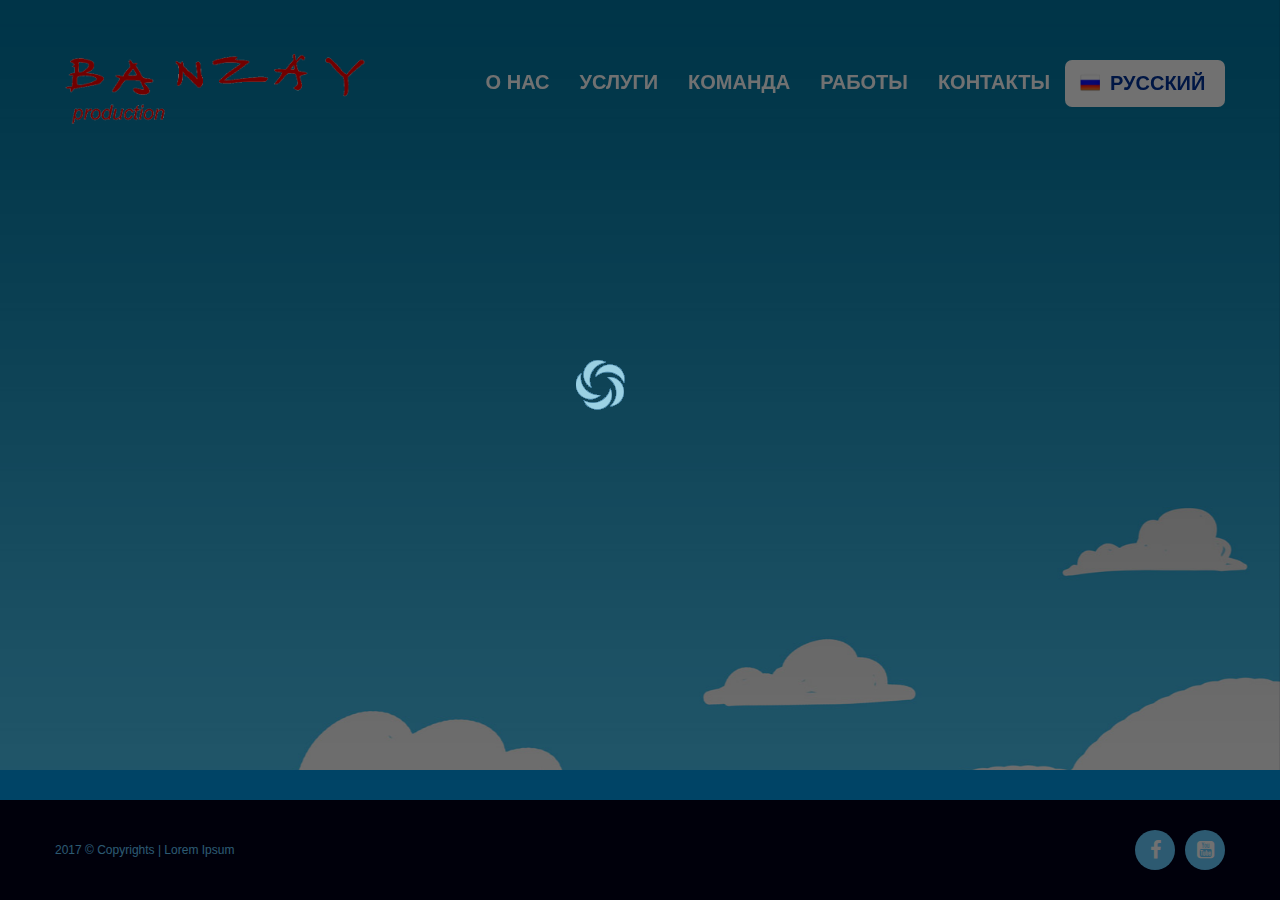
<file: index.html>
<html>
	<head>
		<title>Lorem Ipsum</title>
		<link rel="icon" type="image/x-icon" href="image/icon.jpg">
		<link rel="stylesheet" type="text/css" href="css/font-awesome.min.css">
		<link rel="stylesheet" type="text/css" href="css/style.css">
		<script type="text/javascript" src="js/jquery.js"></script>
		<script type="text/javascript" src="js/main.js"></script>
		<meta http-equiv="Content-Type" content="text.html" charset="UTF-8" />
	</head>
	<body>
		<h1>Lorem Ipsum</h1>
		<div class="background"></div>
		<div class="black">
			<img class="loader" src="image/web_site_loader.gif">
		</div>
		<div class="all overflow">
			<div class="content">
				<div class="content_1">
					<header>
						<div class="section_1">
							<div class="left logo">
								<img src="image/logo.gif">
							</div>
							<div class="right">
								<nav>
									<ul>
										<li class="left menu" name="about"><span href="index.html">О нас</span></li>
										<li class="left menu" name="services"><span href="index.html">Услуги</span></li>
										<li class="left menu" name="team"><span href="index.html">Команда</span></li>
										<li class="left menu" name="works"><span href="index.html">Работы</span></li>
										<li class="left menu" name="contacts"><span href="index.html">Контакты</span></li>
									</ul>
									<div id="lang" class="left sub_menu_last" href="index.html">
										<div class="rus">
											<a href="#">
												<div class="overflow">
													<div class="left">
														<img src="image/rusflag.png">
													</div>
													<div class="left">
														<h6>РУССКИЙ</h6>
													</div>
												</div>
											</a>
										</div>
										<div class="eng">
											<a href="eng_index.html">
												<div class="overflow">
													<div class="left flag">
														<img src="image/engflag.jpg" width="20px" height="15px">
													</div>
													<div class="left">
														<h6>ENGLISH</h6>
													</div>
												</div>
											</a>
										</div>
									</div>
								</nav>
							</div>
						</div>
					</header>
				</div>
				<div class="section_2">
					<div class="animatable">
						<img src="image/plane.gif">
					</div>
				</div>
			</div>
		</div>
		<div class="orange">
			<div class="content opening_window">
				<div class="opening_window_content">
				</div>
			</div>
		</div>
		<div class="footer">
			<footer>
				<div class="overflow content">
					<div class="left foot">
						<span>2017 © Copyrights | </span>
						<span>Lorem Ipsum</span>
					</div>
					<div class="right overflow">
						<a target="_blank" href="#" target="_blank">
							<div class="icon left">
								<i class="fa fa-facebook icons" aria-hidden="true"></i>
							</div>
						</a>
						<a target="_blank" href="#" target="_blank">
							<div class="icon left">
								<i class="fa fa-youtube-square icons" aria-hidden="true"></i>
							</div>
						</a>
					</div>
				</div>
			</footer>
		</div>
	</body>
</html>
</file>
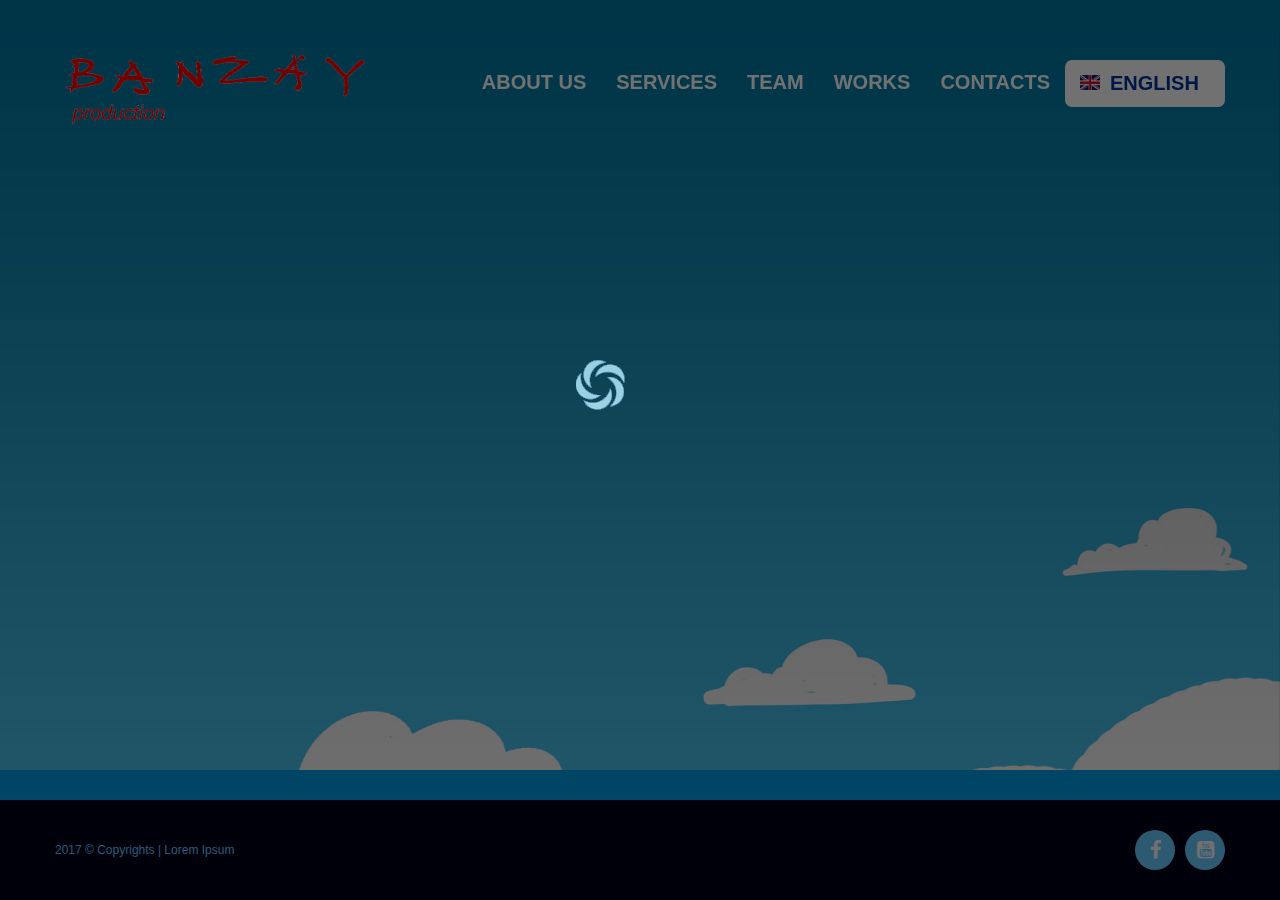
<file: eng_index.html>
<html>
	<head>
		<title>Lorem Ipsum</title>
		<link rel="icon" type="image/x-icon" href="image/icon.jpg">
		<link rel="stylesheet" type="text/css" href="css/font-awesome.min.css">
		<link rel="stylesheet" type="text/css" href="css/style.css">
		<script type="text/javascript" src="js/jquery.js"></script>
		<script type="text/javascript" src="js/main.js"></script>
		<meta http-equiv="Content-Type" content="text.html" charset="UTF-8" />
	</head>
	<body>
		<h1>Lorem Ipsum</h1>
		<div class="background"></div>
		<div class="black">
			<img class="loader" src="image/web_site_loader.gif">
		</div>
		<div class="all overflow">
			<div class="content">
				<div class="content_1">
					<header>
						<div class="section_1">
							<div class="left logo">
								<img src="image/logo.gif">
							</div>
							<div class="right">
								<nav>
									<ul>
										<li class="left menu" name="eng_about"><span href="index.html">about us</span></li>
										<li class="left menu" name="eng_services"><span href="index.html">Services</span></li>
										<li class="left menu" name="eng_team"><span href="index.html">team</span></li>
										<li class="left menu" name="eng_works"><span href="index.html">works</span></li>
										<li class="left menu" name="eng_contacts"><span href="index.html">contacts</span></li>
									</ul>
									<div id="lang" class="left sub_menu_last" href="index.html">
										<div class="rus">
											<a href="#">
												<div class="overflow">
												<div class="left flag">
														<img src="image/engflag.jpg" width="20px" height="15px">
													</div>
													<div class="left">
														<h6>ENGLISH</h6>
													</div>
												</div>
											</a>
										</div>
										<div class="eng">
											<a href="index.html">
												<div class="overflow">
													<div class="left">
														<img src="image/rusflag.png">
													</div>
													<div class="left">
														<h6>РУССКИЙ</h6>
													</div>
												</div>
											</a>
										</div>
									</div>
								</nav>
							</div>
						</div>
					</header>
				</div>
				<div class="section_2">
					<div class="animatable">
						<img src="image/plane.gif">
					</div>
				</div>
			</div>
		</div>
		<div class="orange">
			<div class="content opening_window">
				<div class="opening_window_content">
				</div>
			</div>
		</div>
		<div class="footer">
			<footer>
				<div class="overflow content">
					<div class="left foot">
						<span>2017 © Copyrights | </span>
						<span>Lorem Ipsum</span>
					</div>
					<div class="right overflow">
						<a target="_blank" href="#" target="_blank">
							<div class="icon left">
								<i class="fa fa-facebook icons" aria-hidden="true"></i>
							</div>
						</a>
						<a target="_blank" href="#" target="_blank">
							<div class="icon left">
								<i class="fa fa-youtube-square icons" aria-hidden="true"></i>
							</div>
						</a>
					</div>
				</div>
			</footer>
		</div>
	</body>
</html>
</file>
<file: css/style.css>
* {
	margin: 0;
	padding: 0;
}
body{
	background-color:rgb(0, 0, 26);
}
.black{
	top:0;
	position:absolute;
	width:100%;
	height:100%;
	background-color:black;
	z-index:2;
} 
.loader{
	margin-top:40vh;
	margin-left:45%;
}
.overflow{
	overflow:hidden;
}
.left{
	float:left;
}
.right{
	float:right;
}
.background{
	z-index:-1;
	height:100vh;
	width:100vw;
	position:fixed;
	background:url("../image/bg.jpg") no-repeat right;
	background-size:cover;
}
.content{
	width:1170px;
	margin:0 auto;
}
.content_1{
	position:relative;
}
.section_1{
	margin:50px auto;
	height:90px;
}
.logo{
	cursor:pointer;
}
.logo img{
	height:80px;
	padding-bottom:20px;
}
.section_1 ul{
	float:left;
	padding:10px 0;
}
.menu{
	position:relative;
	list-style:none;
	z-index:0;
}
#lang{
	float:right;
	margin-top:10px;
	padding: 12px 15px;
	width:130px;
	border-radius:7px;
	background:white;
}
#lang h6 {
	font:600 20px 'Open Sans',Arial,"Helvetica Neue",Helvetica,sans-serif;
	font-family:arial;
	color:rgb(0, 51, 153);
	margin-left:10px;
}
.eng{
	display:none;
	border-top:1px solid rgb(0, 51, 153);
	padding-top:15px;
	transition:all 0.6s ease;
	margin-top:10px;
}
.flag{
	margin-top:3px;
}
#lang:hover .eng{
	display:block;
}
 .menu:before{
	position:absolute;
	content:"";
	width:100%;
	left:0;
	opacity:0;
	height:0;
	border-radius:7px;
	top:-35px;
	z-index:-1;
	background:white;
	transition:all 0.6s ease;
} 
.clicked_menu:before{
	position:absolute;
	content:"";
	width:100%;
	left:0;
	opacity:1;
	height:100%;
	border-radius:7px;
	top:0;
	color:blue;
	z-index:-1;
	background:white;
	transition:all 0.6s ease;
}
.menu span{
	cursor:pointer;
	color:rgb(255, 255, 255);
	text-transform:uppercase;
	display:block;
	font:600 20px 'Open Sans',Arial,"Helvetica Neue",Helvetica,sans-serif;
	padding:12px 15px;
	line-height:20px;
	transition: all 0.6s ease;
}
.clicked_menu span{
	cursor:pointer;
	color:rgb(0, 51, 153);
	text-transform:uppercase;
	display:block;
	font:600 20px 'Open Sans',Arial,"Helvetica Neue",Helvetica,sans-serif;
	padding:12px 15px;
	line-height:20px;
	transition: all 0.6s ease;
}

.menu span:hover{
	color:rgb(0, 51, 153);
}
.menu:hover:before{
	top:0;
	opacity:1;
	height:100%;
}
.section_2{
	position:relative;
	height:270px;
	margin-bottom:250px;
}
.animatable{
	position:absolute;
	left:-100vw;
	width:1170px;
	border-top:1px solid rgb(0, 51, 153);
	padding-top:50px;
}
.animatable img{
	width:650px;
	margin-left:20%;
}
.orange{
	border-top:30px solid rgb(0, 153, 230);
	background:#ffffff;
	height:0;
	overflow:hidden;
}
.opening_window{
	position:relative;
	height:99%;
}
.opening_window_content{
	position:absolute;
	left:-100vw;
	width:100%;
	height:100%;
}
footer{
	padding:30px 0;
	font: 100 15px/40px "Open Sans",Arial,"Helvetica Neue",Helvetica,sans-serif;
	background-color:rgb(0, 0, 26);
	color: rgb(102, 204, 255);
    font-size: 12px;
}
.foot a{
	font:100 15px/23px "Open Sans",Arial,"Helvetica Neue",Helvetica,sans-serif;
	background-color:#010101;
	color:rgb(102, 204, 255);
    font-size:12px;
	text-decoration:none;
	margin-left:3px;
}
.foot a:hover{
	color:rgb(0, 153, 230);
}
.icon{
	width:40px;
	height:40px;
	margin-left:10px;
	border-radius:20px;
	background-color:rgb(102, 204, 255);
	transition:all 0.6s ease;
}
.icons{
	text-align:center;
	display:block;
	line-height:40px;
	font-size:20px;
	color:white;
	font-weight:lighter;
}
.all{
	min-height:calc(100vh - 130px);
}
.icon:hover{
	background-color:rgb(0, 153, 230);
}

.loaded {
	width:1100px;
	margin:30px 20px 0 20px;
	color:#506262;
}
h1{
	display:none;
	height:0;
}
.loaded h3{
	text-transform:uppercase;
	margin-top:50px;
	color:#506262;
	text-align:center;
	text-indent:25px;
	font-size:26px;
}
.pers{
	margin:10px auto 0 20px;
}
.services_pick img{
	width:100%;
}
.services_pick_1{
	width:350px;
}
.services_pick_2{
	margin-top:20px;
}
.services_pick_2 img{
	display:block;
	width:270px;
}
.ul_list{
	margin-top:10px;
}
.list{
	list-style:none;
	margin-top:5px;
	text-indent:25px;
	font-size:22px;
}
.text{
	color:#506262;
	text-align:justify;
	margin-top:10px;
	text-indent:20px;
	font-size:23px;
}
/*--------------------team members---------------------*/
.sections{
	margin-top:20px !important;
}
#heading{
	margin-top:0 !important;
	font-size:22px !important;
}
.part_1{
	margin:0 auto;
	width:700px;
}
.part_2{
	margin:0 auto;
	width:1150px;
}
.members{
	width:350px;
}
.members_2{
	width:285px;
}
.member_first{
	margin-left:0;
}
.infa{
	display:block;
	text-align:center;
}
.link{
	text-align:center;
	margin:10px 0;
}
.link a{
	padding:7px 10px;
	background:rgb(0, 153, 230);
	border-radius:7px;
	color:rgb(255, 255, 255);
	text-decoration:none;
}
.link i{
	font-size:20px;
	margin-left:5px;
}
.images{
	margin:0 70px;
	width:140px;
	border-radius:70px;
}
.members img{
	width:140px;
}
.link a:hover{
	background:rgb(102, 204, 255);
	color:rgb(255, 255, 255);
	transition:all 0.6s ease;
}
/*--------------------/ team members---------------------*/
.load_works{
	width:1170px;
	margin:0 auto;
}
.divs{
	margin:15px auto;
	width:1150px;
	height:160px;
}
.movies{
	width:205px;
	height:160px;
	margin:0 12px;
}
.movie{
	overflow:hidden;
	width:205px;
	height:120px;
	border:1px solid rgba(80, 98, 98, 0.7);
}
.information{
	margin-top:10px;
}



/*-------------------------------------*/
.left_side{
	width:600px;
}
.right_side{
	width:470px;
}
.covboy{
	margin-top:15px;
	width:200px;
}
.map{
	margin:30px 0;
	width:470px;
	height:400px;
}
.map iframe{
	width:100%;
	height:100%;
}
.address{
	margin-top:30px;
	width:580px;
}
.info_covboy{
    margin-top:20px;
    width:380px;
}
.info{
	margin-top:10px;
}
.info span{
	display:inline-block;
}
.bold{
    font-weight:bold;
}
.add{
    display:inline-block !important;
}
.add_1{
    width:470px !important;
}
.mails{
    width:250px;
}
.empty{
	position:absolute;
	right:0;
	top:0;
	display:none;
}
</file>
